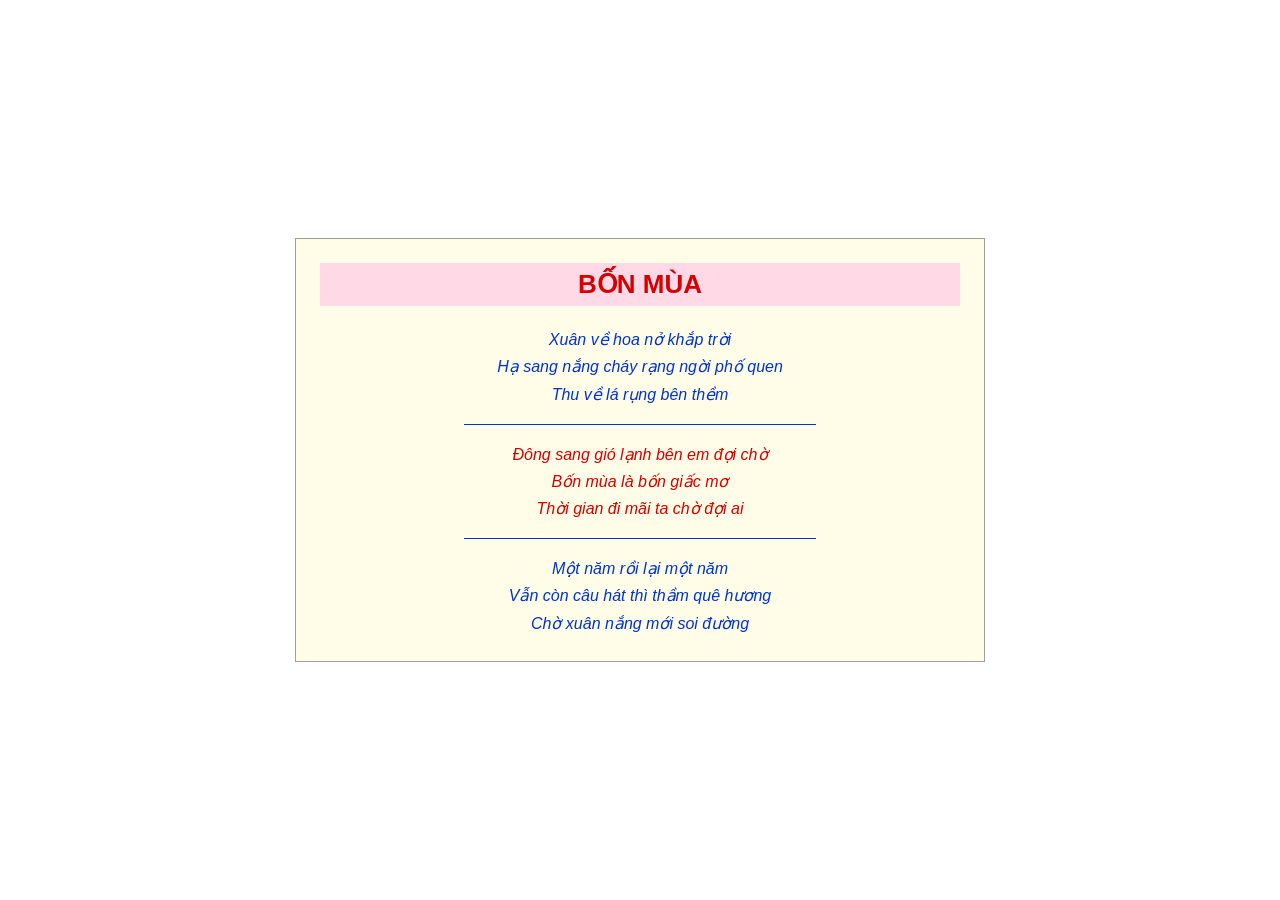
<file: ex01/index.html>
<!DOCTYPE html>
<html lang="vi">
<head>
    <meta charset="UTF-8">
    <meta name="viewport" content="width=device-width, initial-scale=1.0">
    
    <style>
        /* Định dạng toàn bộ trang web */
        body{
            font-family: Arial, sans-serif;
            display: flex;
            justify-content: center;
            align-items: center;
            min-height: 100vh;
            margin: 0;
        }

        /* Khung bao bài thơ */
        .khung-tho{
            width: 640px;
            max-width: calc(100% - 50px);
            padding: 24px;
            background-color: #FFFDE7;
            border: 1px solid #9E9E9E;
            text-align: center;
        }

        /* Tiêu đề bài thơ */
        h1{
            color: #D40000;
            background-color: #FFD9E6;
            font-size: 26px;
            font-weight: bold;
            padding: 6px 0;
            margin: 0 0 20px;
        }

        /* Định dạng chung cho các khổ thơ */
        p{
            font-style: italic;
            text-align: center;
            line-height: 1.7;
            margin: 0;
        }

        /* Khổ thơ màu xanh */
        .kho-xanh {
            color: #0033CC;
        }

        /* Khổ thơ màu đỏ */
        .kho-do {
            color: #D40000;
        }

        /* Đường kẻ ngang giữa các khổ */
        hr{
            width: 55%;
            border: none;
            border-top: 1px solid #0033CC;
            margin: 16px auto;
        }
    </style>
</head>

<body>

    <article class="khung-tho">

        <h1>BỐN MÙA</h1>

        <p class="kho-xanh">
            Xuân về hoa nở khắp trời<br>
            Hạ sang nắng cháy rạng ngời phố quen<br>
            Thu về lá rụng bên thềm
        </p>

        <hr>

        <p class="kho-do">
            Đông sang gió lạnh bên em đợi chờ<br>
            Bốn mùa là bốn giấc mơ<br>
            Thời gian đi mãi ta chờ đợi ai
        </p>

        <hr>

        <p class="kho-xanh">
            Một năm rồi lại một năm<br>
            Vẫn còn câu hát thì thầm quê hương<br>
            Chờ xuân nắng mới soi đường
        </p>

    </article>

</body>
</html>
</file>
